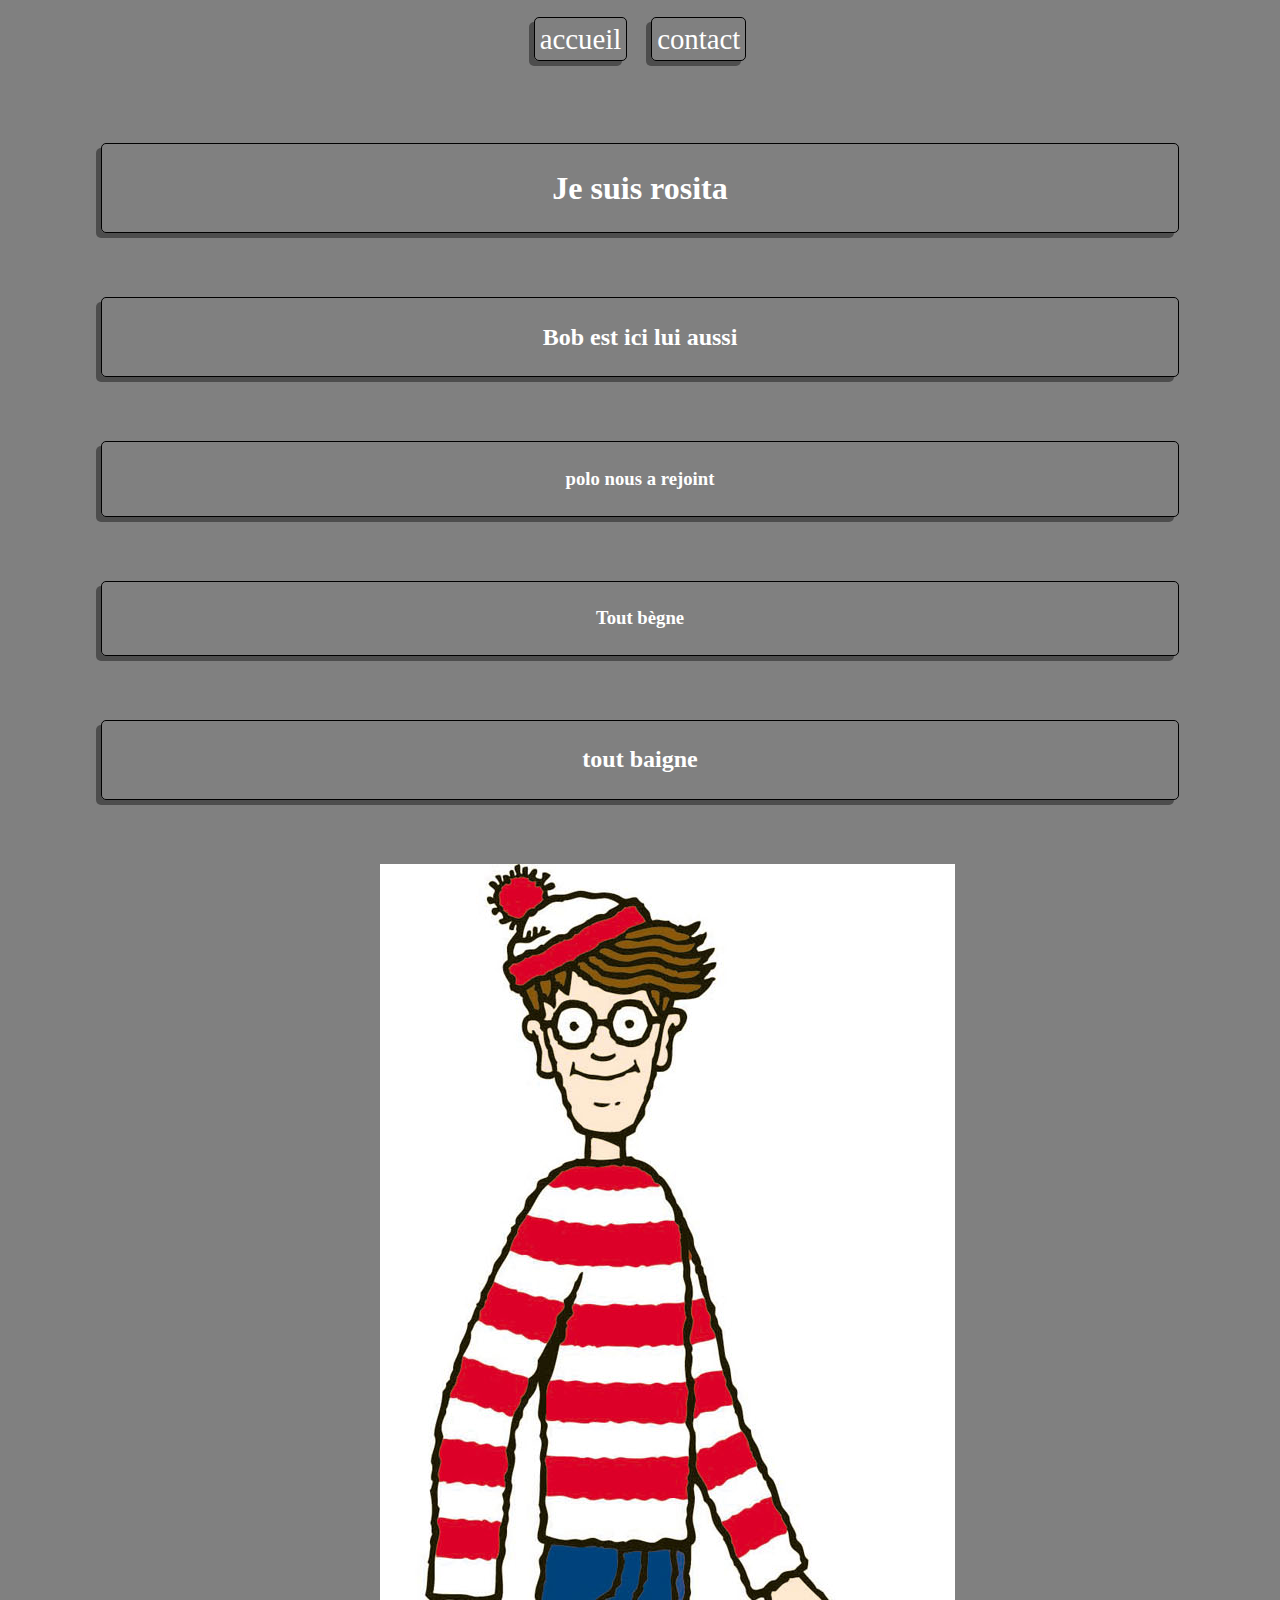
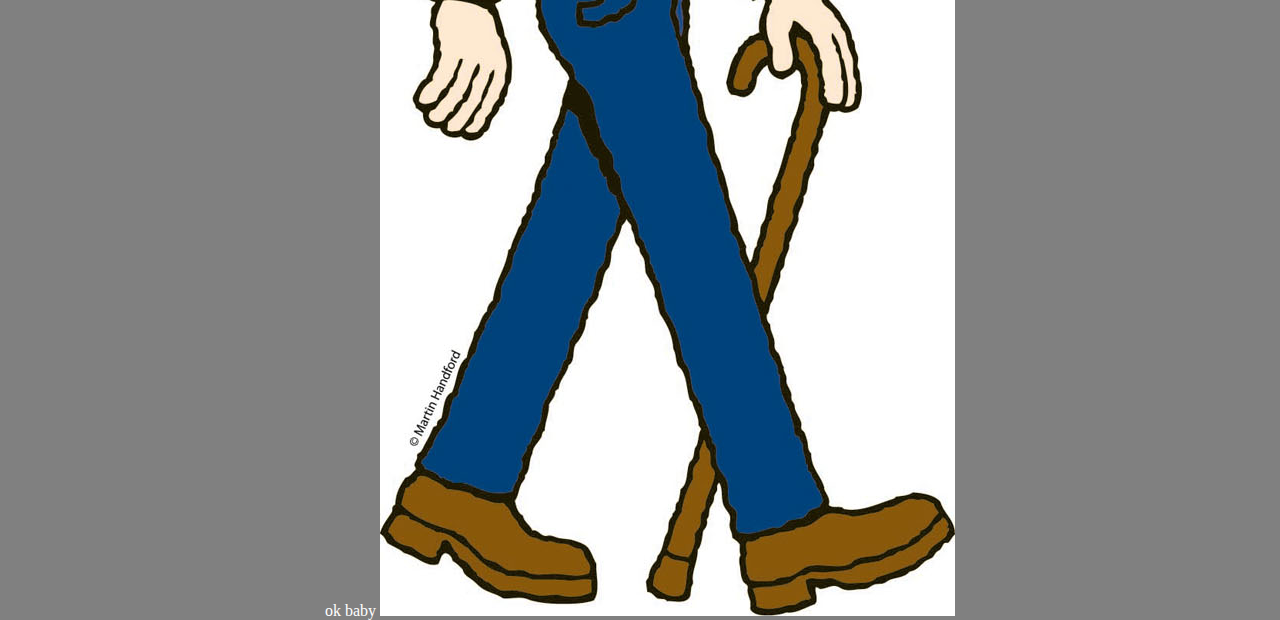
<file: index.html>
<!DOCTYPE html>
<html>
<head>
	<title>la page a rosita</title>
	<meta charset="utf-8">
	<link rel="stylesheet" type="text/css" href="css/style.css">
</head>

<body>
<header>
		<nav>
			<a href="index.html">accueil</a>
			<a href="contact.html">contact</a>
		</nav>
	</header>
	<h1>Je suis rosita </h1></a>
	<h2>Bob est ici lui aussi</h2></a>
	<h3>polo nous a rejoint</h3></a>
	<h3>Tout bègne</h3>
	<h2>tout baigne</h2>
	ok baby
	<img src="img/ou-est-charlie.jpg">
<footer>
	
</footer>

</body>
</html>
</file>
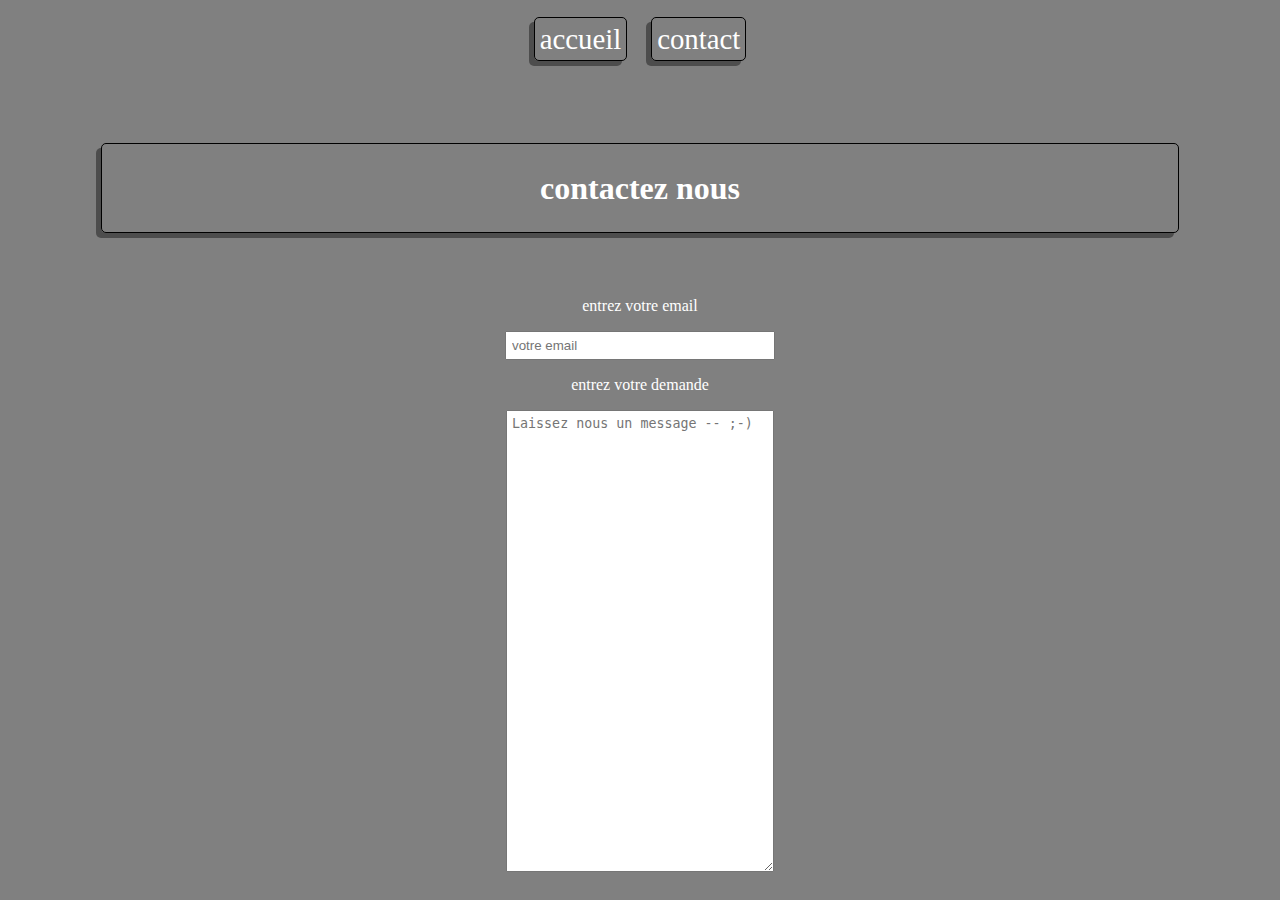
<file: contact.html>
<!DOCTYPE html>
<html>
<head>
	<title>contact</title>
	<meta charset="utf-8">
	<link rel="stylesheet" type="text/css" href="css/style.css">
</head>
<body>

<header>
		<nav>
			<a href="index.html">accueil</a>
			<a href="contact.html">contact</a>
		</nav>
	</header>
<h1>contactez nous</h1>
<form>
	<p>entrez votre email</p>
	<input type="email" name="mail" placeholder="votre email">
	<p>entrez votre demande</p>
	<textarea cols="50" rows="30" placeholder="Laissez nous un message -- ;-)"></textarea>
</form>
<footer>
	
</footer>

</body>
</html>
</file>
<file: css/style.css>
body
{
	background-color: grey;
	color: white;
	margin: 0 auto;
	text-align: center;
}
h1,h2,h3
{
	border:1px solid black;
	border-radius: 5px;
	width: 80%;
	margin: 5% auto;
	box-shadow: -5px 5px rgba(0,0,0,0.4);
	padding: 2%;
}
a
{
	text-decoration: none;
	color: white;
	text-align: center;
	margin: 10px;
	font-size: 1.8rem;
	border:1px solid black;
	border-radius: 5px;
	box-shadow: -5px 5px rgba(0,0,0,0.4);
	padding: 5px;
}
input, textarea
{
	width: 20%;
	padding: 5px;
}
header
{
	padding: 1%;
	margin: 0 auto;
	width: 80%;
}
nav
{
	padding: 1%;
	margin: 0 auto;

}
</file>
